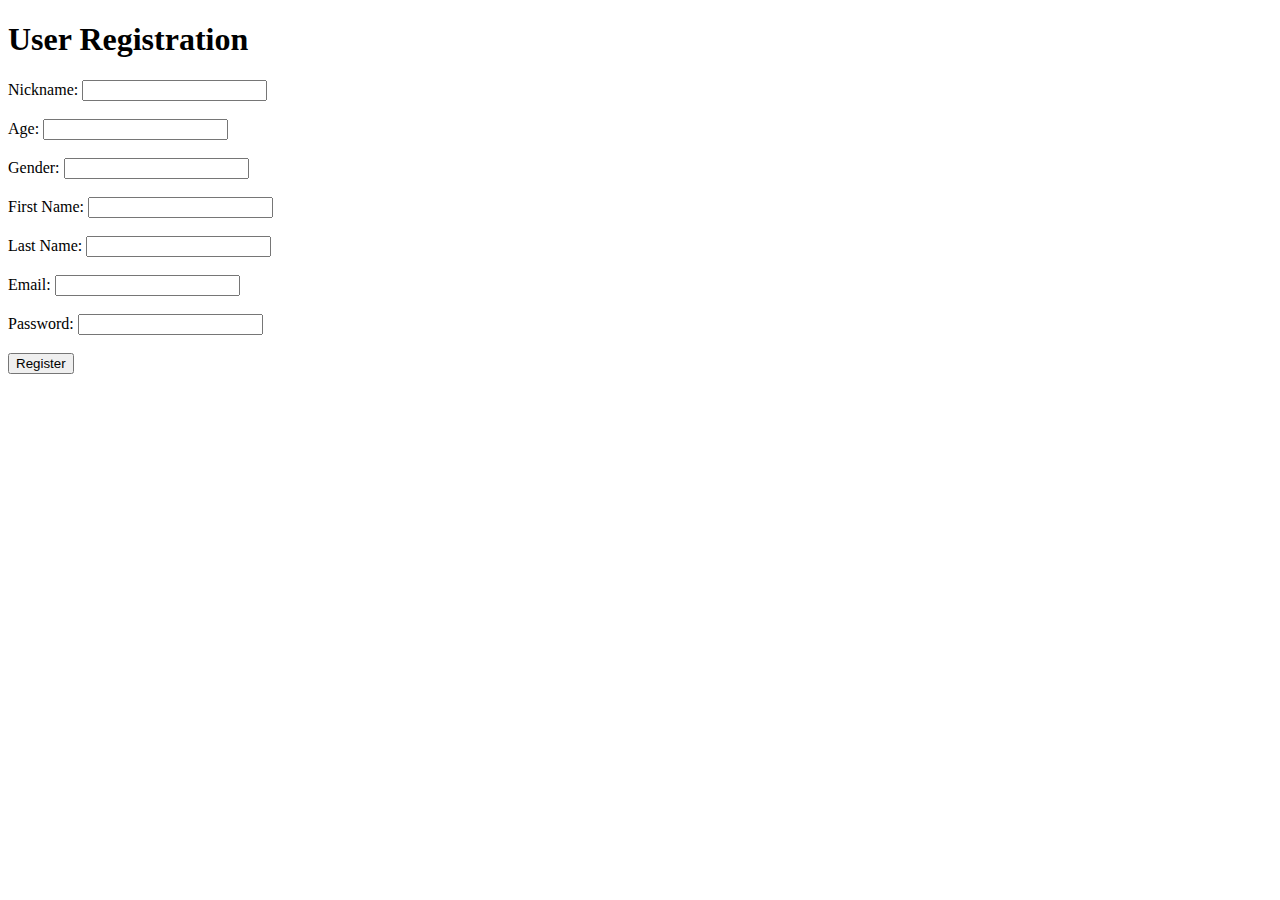
<file: static/index.html>
<!DOCTYPE html>
<html lang="en">
<head>
    <meta charset="UTF-8">
    <meta name="viewport" content="width=device-width, initial-scale=1.0">
    <title>User Registration</title>
</head>
<body>
    <h1>User Registration</h1>
    <form action="/register" method="post">
        <label for="nickname">Nickname:</label>
        <input type="text" id="nickname" name="nickname" required><br><br>

        <label for="age">Age:</label>
        <input type="number" id="age" name="age"><br><br>

        <label for="gender">Gender:</label>
        <input type="text" id="gender" name="gender"><br><br>

        <label for="firstname">First Name:</label>
        <input type="text" id="firstname" name="firstname"><br><br>

        <label for="lastname">Last Name:</label>
        <input type="text" id="lastname" name="lastname"><br><br>

        <label for="email">Email:</label>
        <input type="email" id="email" name="email" required><br><br>

        <label for="password">Password:</label>
        <input type="password" id="password" name="password" required><br><br>

        <button type="submit">Register</button>
    </form>
</body>
</html>
</file>
